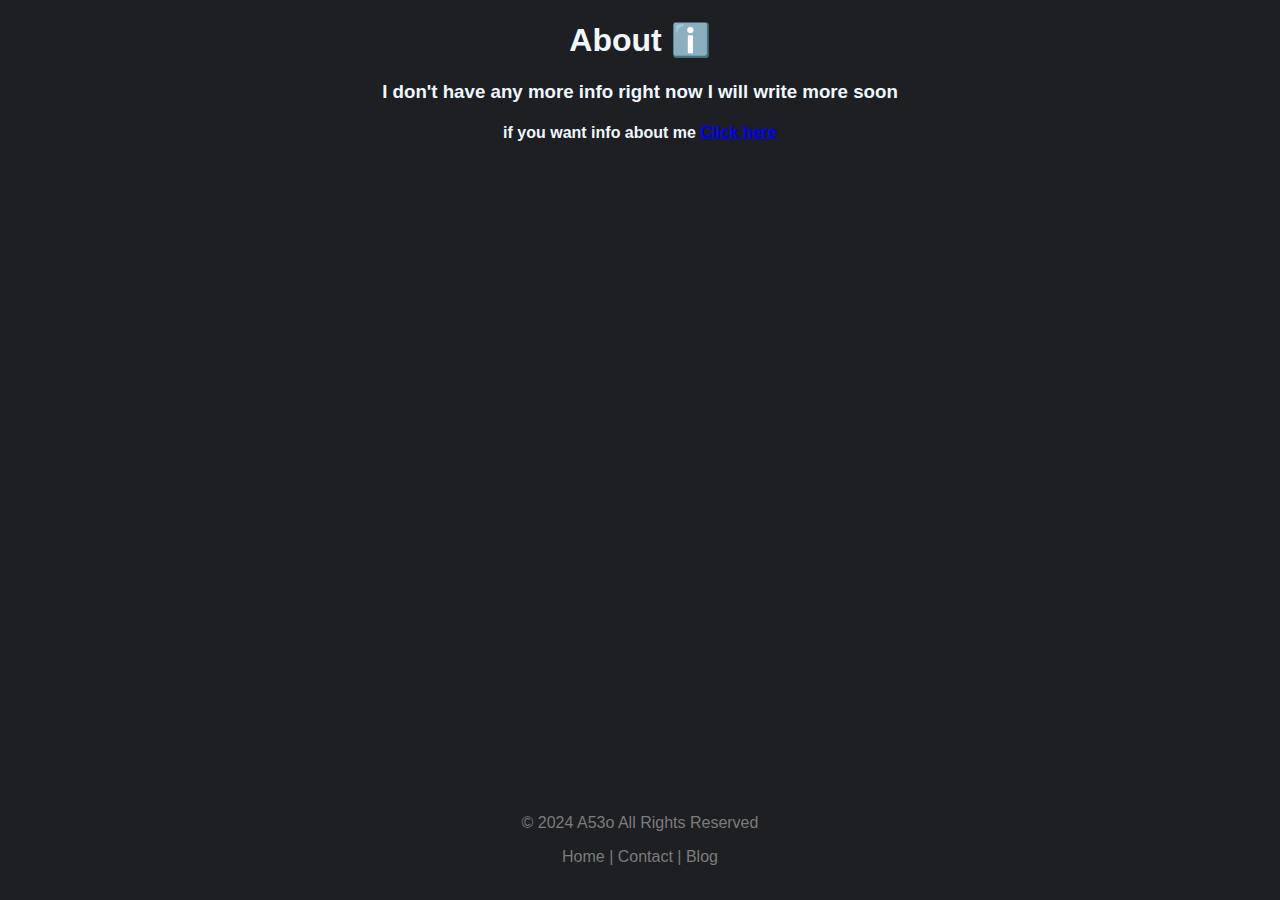
<file: about/index.html>
<!DOCTYPE html>
<html lang="en">
<head>
    <meta charset="UTF-8">
    <meta name="viewport" content="width=device-width, initial-scale=1.0">
    <meta name="description" content="I'm Learning HTML This is The Website I'm Building">
    <meta name="author" content="A53o">
    <link rel="stylesheet" href="style.css">
    <link rel="shortcut icon" href="https://i.imgur.com/HnXYN73.png" type="image/x-icon">
    <title>About | Learning HTML</title>
</head>
<body>
    <h1>About ℹ️</h1>
    <h3>I don't have any more info right now I will write more soon</h3>
    <div style="text-align:center">    
        <h4>if you want info about me <a href="https://a53o.github.io">Click here</a></h4>
        <p> </p>
      </div>

<footer>
    <div class="footer">
     <p>&copy; 2024 A53o All Rights Reserved </p>
     <a href="https://a53o.github.io/learning-html/">Home</a> |
     <a href="mailto:contact.sirpancakes@gmail.com">Contact</a> |
     <a href="https://a53o.github.io/learning-html/blog">Blog</a>
     </div>

</footer>
</html>
</file>
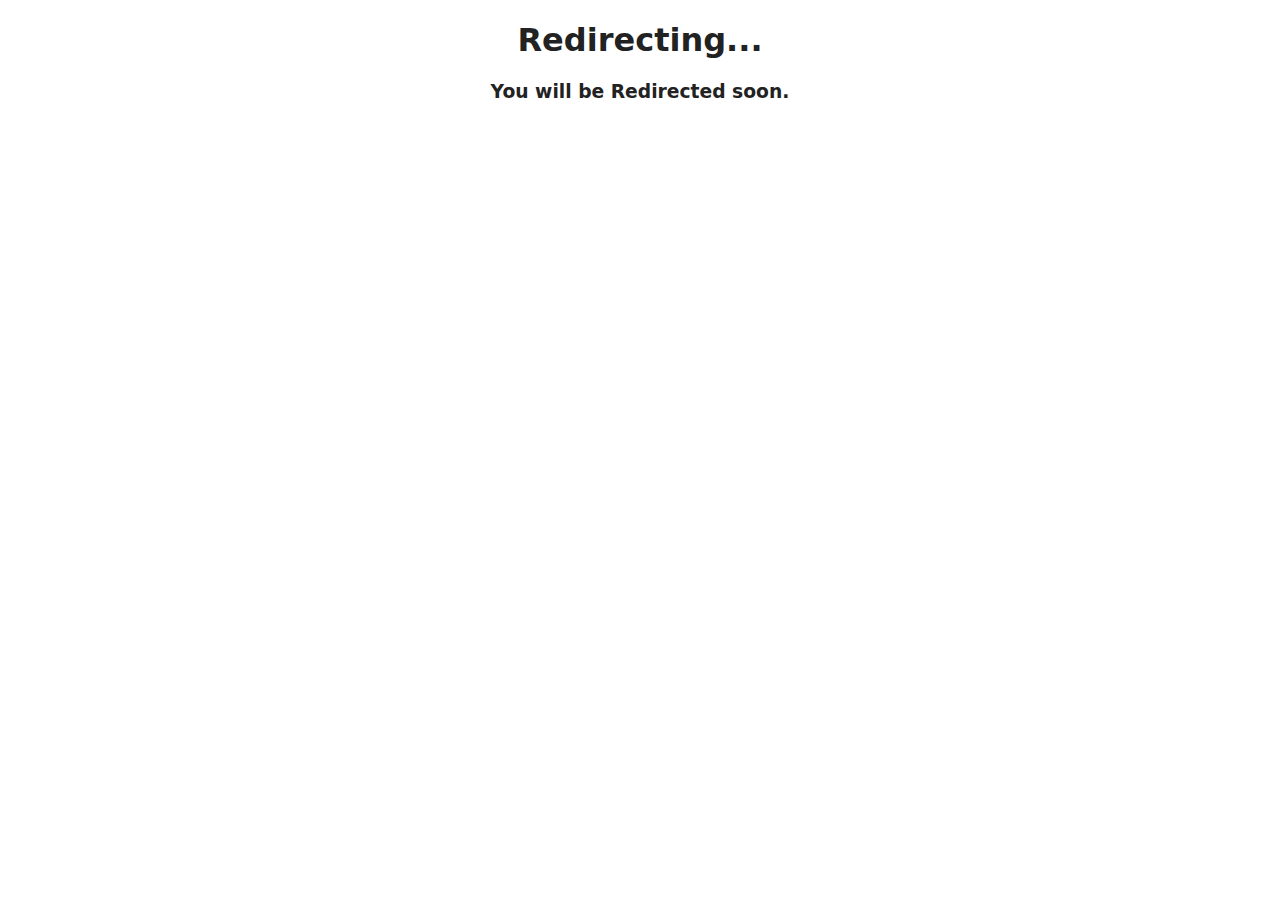
<file: view-on-github/index.html>
<!DOCTYPE html>
<html>
   <head>
    <link rel="stylesheet" href="style.css" media="screen">
    <link rel="shortcut icon" href="https://i.imgur.com/HnXYN73.png" type="image/x-icon">
    <meta http-equiv="refresh" content="3; URL=https://github.com/A53o/learning-html" />
    <title>Redirecting...</title>
   <style>
   h1 {text-align: center;}
   h3 {text-align: center;}
   
   </style>
   </head>
   <body>
   <h1>Redirecting...</h1>
   <h3>You will be Redirected soon.</h3>
  </body>
   </html>
</file>
<file: about/style.css>
body {
  color: aliceblue;
  background: #1d1f23;
  text-align: center;
  font-family: Arial, Helvetica, sans-serif;
}

.footer {
  text-align: center;
  color: #7c7c7c;
  position: absolute;
  bottom: 0;
  left: 50%;
  translate: -50% -50%;
  width: 100%;
}

.footer a{
  text-decoration: none;
  text-align: center;
  color: #7c7c7c;
}
</file>
<file: view-on-github/style.css>
body {
    color: #222;
    background: #fff;
    font: 100% system-ui;
  }
  a {
    color: #0033cc;
  }
  
  @media (prefers-color-scheme: dark) {
    body {
      color: #eee;
      background: #121212;
    }
  
    body a {
      color: #809fff;
    }
  }
</file>
